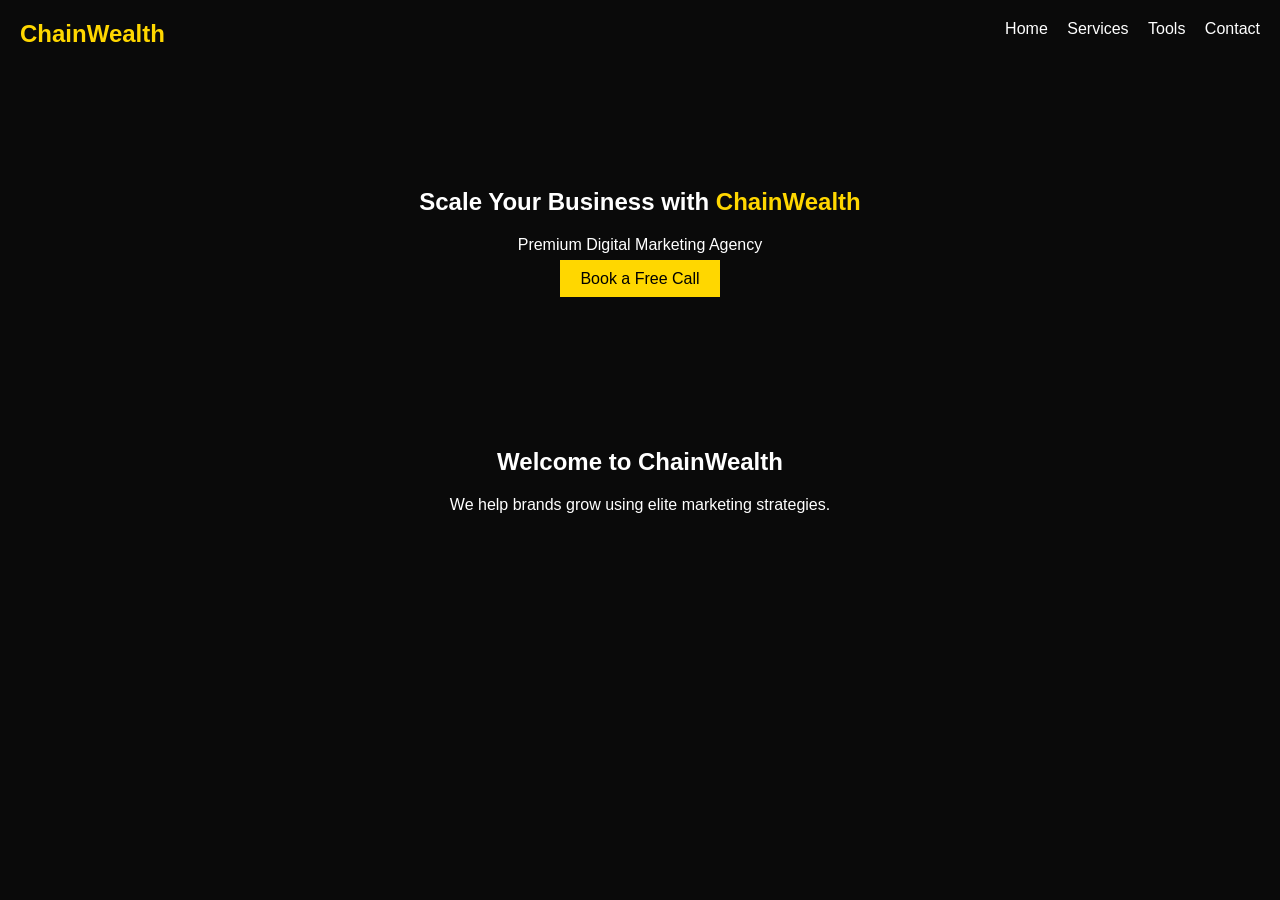
<file: index.html>
<!DOCTYPE html>
<html lang="en">
<head>
<meta charset="UTF-8">
<meta name="viewport" content="width=device-width, initial-scale=1.0">
<title>ChainWealth</title>
<link rel="stylesheet" href="style.css">
</head>

<body>

<header>
  <div class="logo">ChainWealth</div>
  <nav>
    <a href="index.html">Home</a>
    <a href="services.html">Services</a>
    <a href="tools.html">Tools</a>
    <a href="contact.html">Contact</a>
  </nav>
</header>

<section class="hero">
  <h1>Scale Your Business with <span>ChainWealth</span></h1>
  <p>Premium Digital Marketing Agency</p>
  <a href="#" class="btn">Book a Free Call</a>
</section>

<section class="section">
  <h2>Welcome to ChainWealth</h2>
  <p>We help brands grow using elite marketing strategies.</p>
</section>

</body>
</html>
</file>
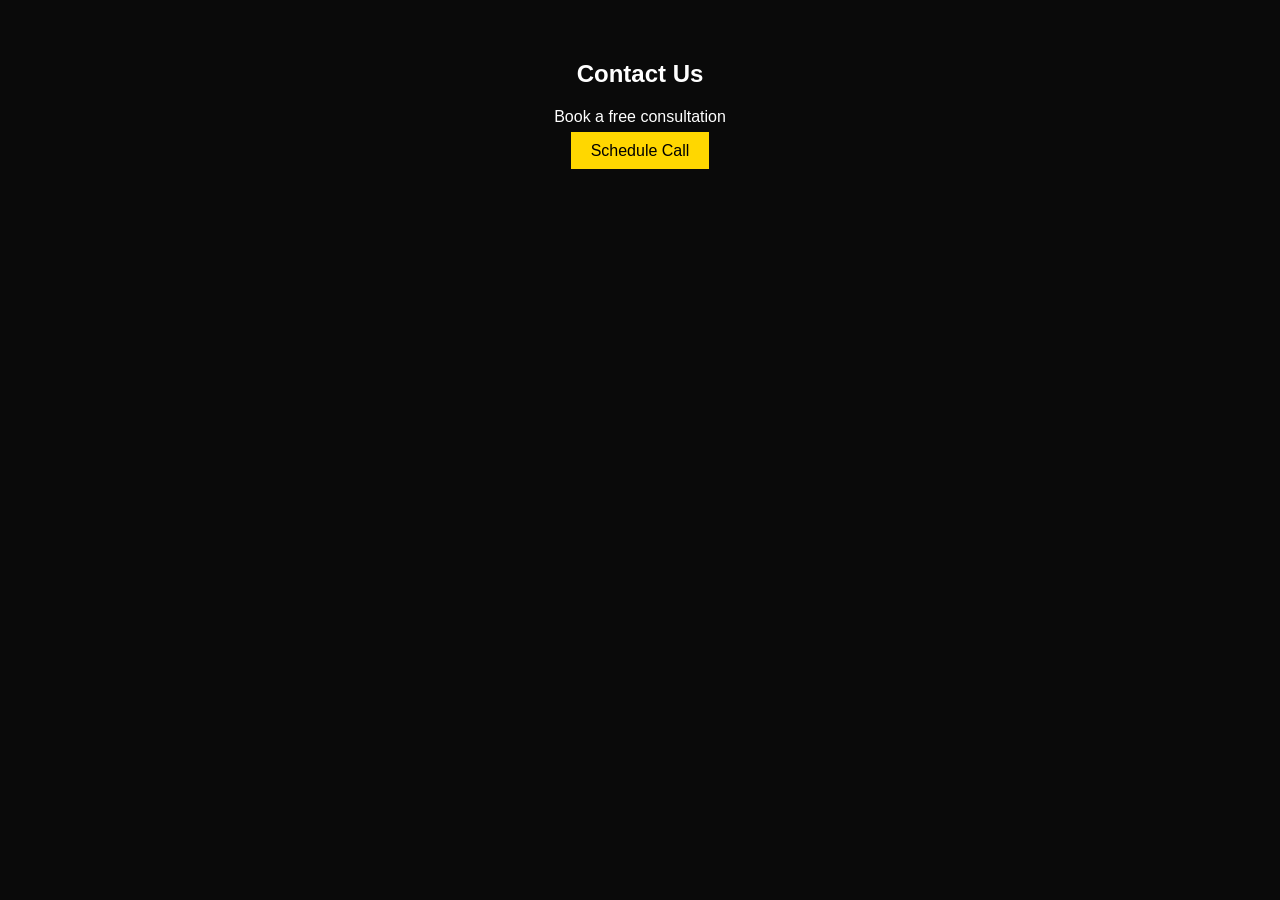
<file: contact.html>
<!DOCTYPE html>
<html>
<head>
<link rel="stylesheet" href="style.css">
</head>

<body>

<section class="section">
  <h2>Contact Us</h2>
  <p>Book a free consultation</p>
  <a href="#" class="btn">Schedule Call</a>
</section>

</body>
</html>
</file>
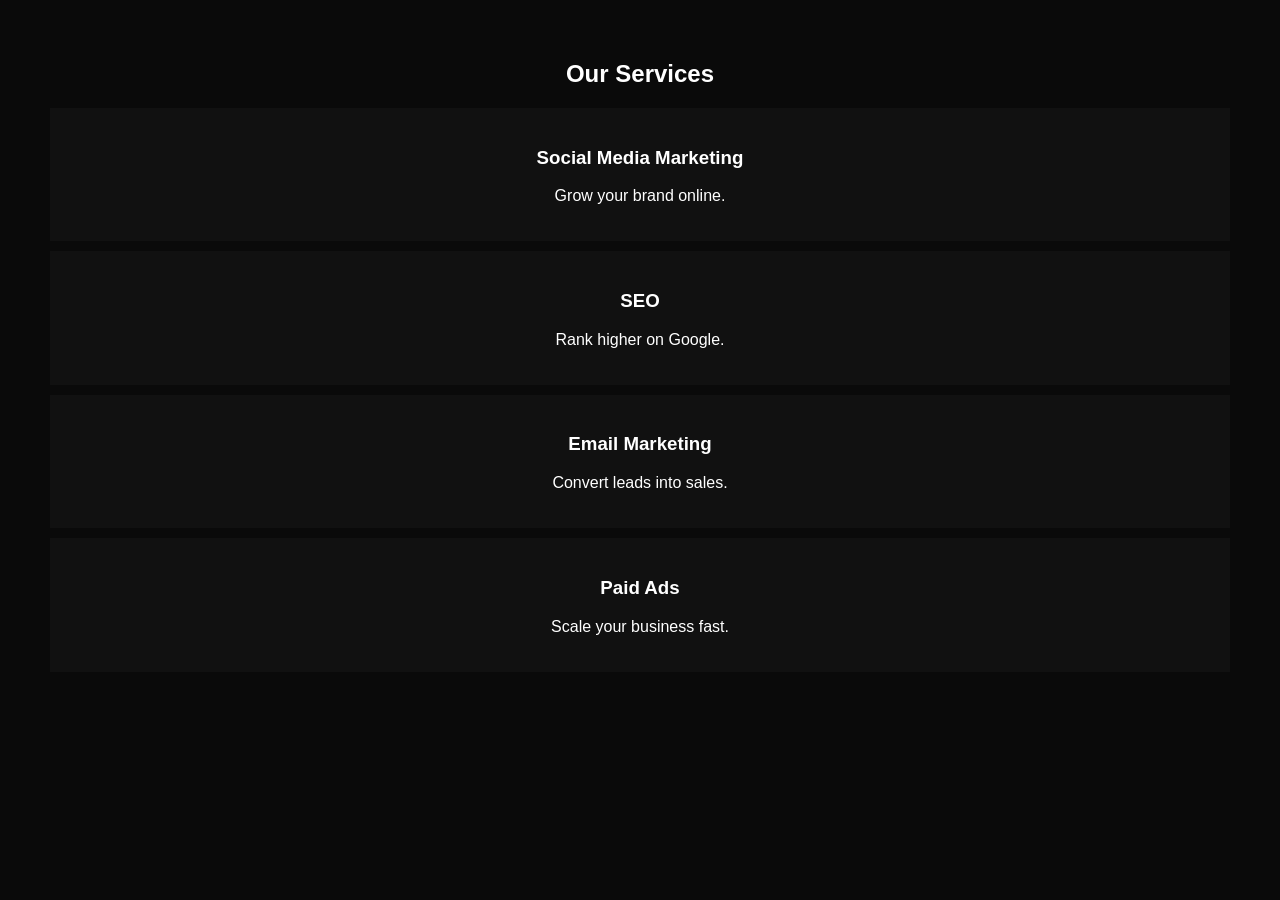
<file: service.html>
<!DOCTYPE html>
<html>
<head>
<link rel="stylesheet" href="style.css">
</head>

<body>

<section class="section">
  <h2>Our Services</h2>

  <div class="card">
    <h3>Social Media Marketing</h3>
    <p>Grow your brand online.</p>
  </div>

  <div class="card">
    <h3>SEO</h3>
    <p>Rank higher on Google.</p>
  </div>

  <div class="card">
    <h3>Email Marketing</h3>
    <p>Convert leads into sales.</p>
  </div>

  <div class="card">
    <h3>Paid Ads</h3>
    <p>Scale your business fast.</p>
  </div>

</section>

</body>
</html>
</file>
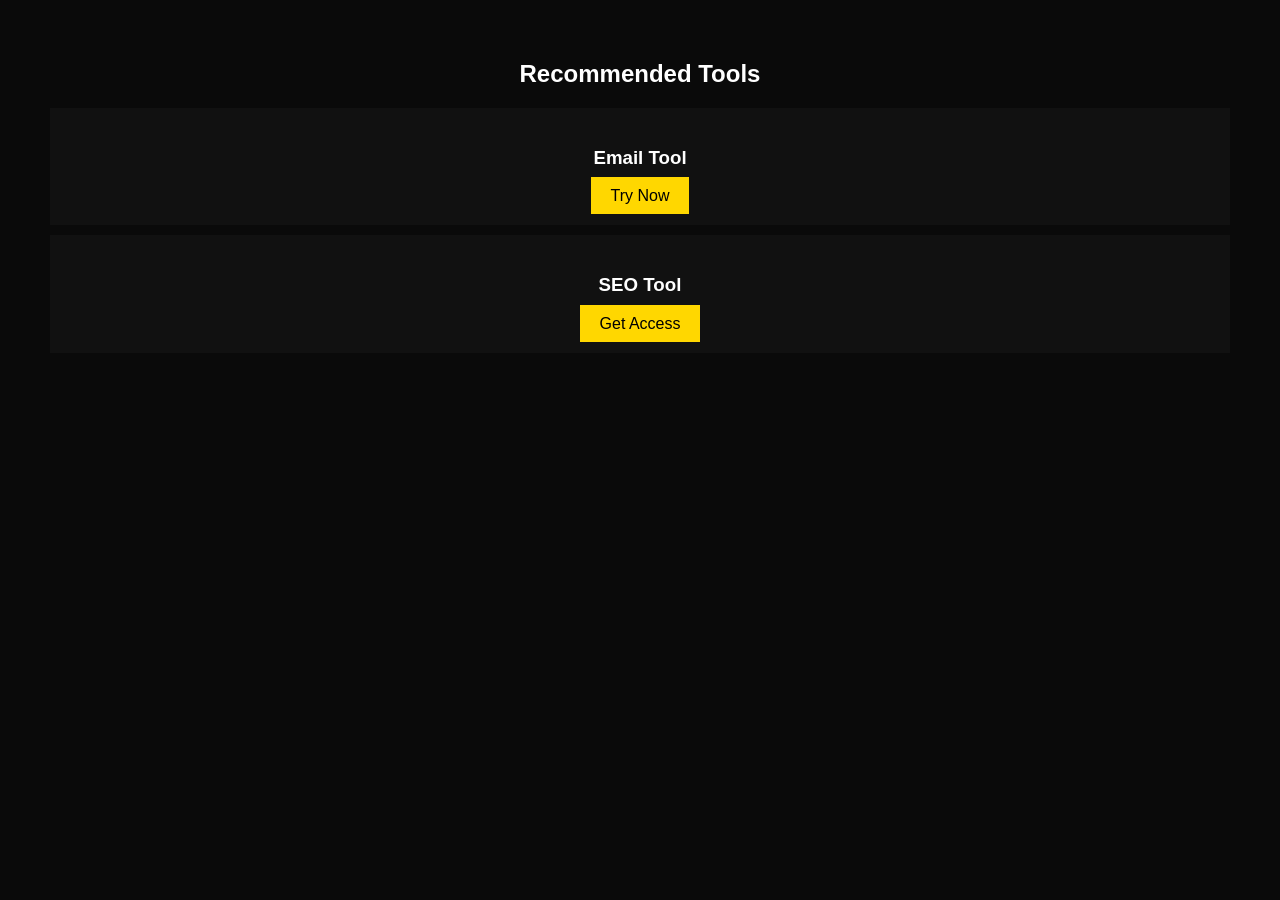
<file: tools.html>
<!DOCTYPE html>
<html>
<head>
<link rel="stylesheet" href="style.css">
</head>

<body>

<section class="section">
  <h2>Recommended Tools</h2>

  <div class="card">
    <h3>Email Tool</h3>
    <a href="#" class="btn">Try Now</a>
  </div>

  <div class="card">
    <h3>SEO Tool</h3>
    <a href="#" class="btn">Get Access</a>
  </div>

</section>

</body>
</html>
</file>
<file: style.css>
body {
  margin: 0;
  font-family: Arial, sans-serif;
  background: #0a0a0a;
  color: white;
}

header {
  display: flex;
  justify-content: space-between;
  padding: 20px;
}

.logo {
  color: gold;
  font-size: 24px;
  font-weight: bold;
}

nav a {
  color: white;
  margin-left: 15px;
  text-decoration: none;
}

.hero {
  text-align: center;
  padding: 100px 20px;
}

.hero span {
  color: gold;
}

.btn {
  background: gold;
  color: black;
  padding: 10px 20px;
  text-decoration: none;
}

.section {
  padding: 40px;
  text-align: center;
}

.card {
  background: #111;
  padding: 20px;
  margin: 10px;
}
</file>
